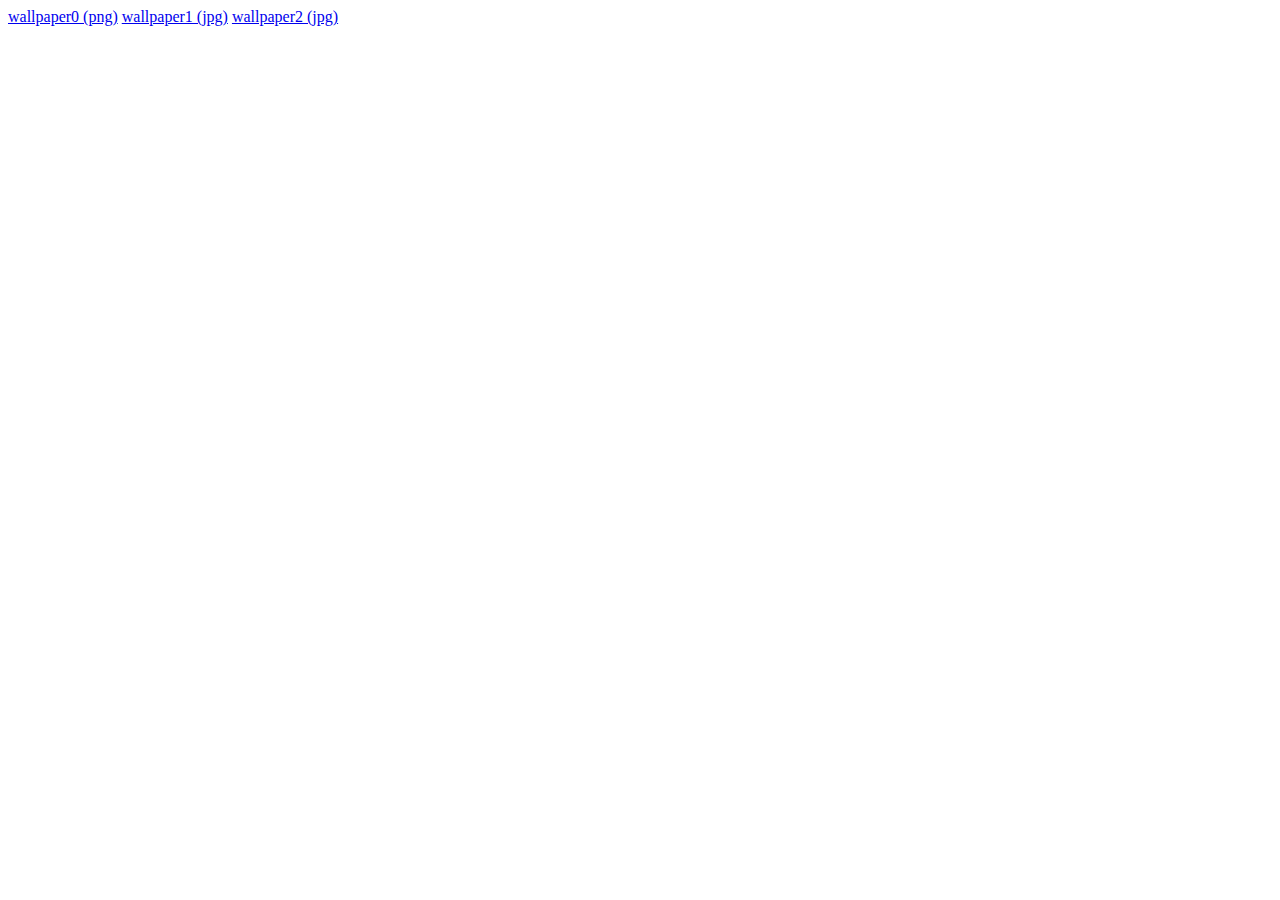
<file: media/index.html>
<!DOCTYPE html>
<html>
<head>
    <meta charset="UTF-8" />
    <title>index of /media/</title>
</head>
<body>
    <a href="/media/other/wallpaper.png">wallpaper0 (png)</a>
    <a href="/media/other/wallpaper1.jpg">wallpaper1 (jpg)</a>
    <a href="/media/other/wallpaper2.jpg">wallpaper2 (jpg)</a>
</body>
</html>
</file>
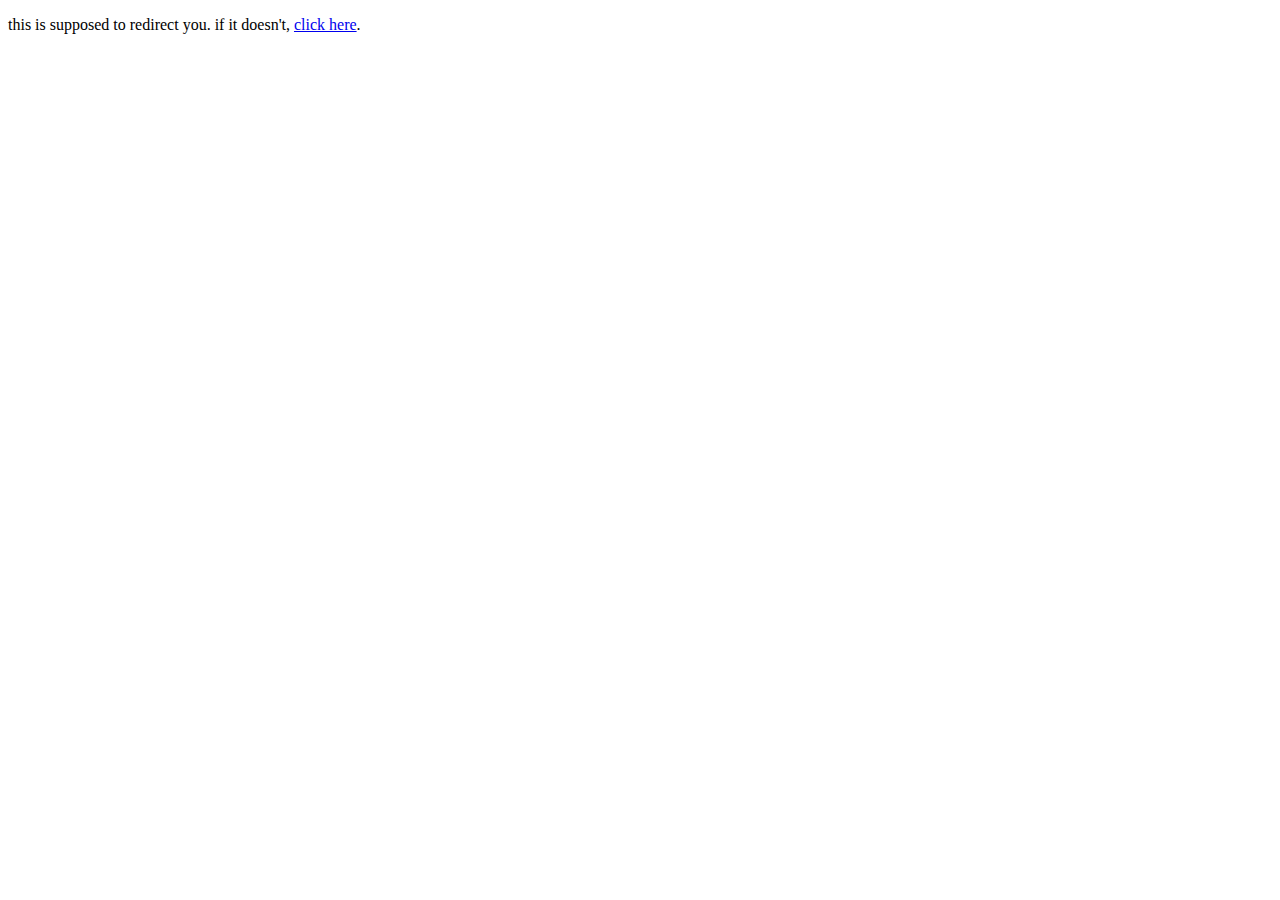
<file: tt.html>
<!DOCTYPE html>
<html lang="en">
<head>
  <meta charset="UTF-8">
  <meta http-equiv="refresh" content="5; url=https://go.zhmixx.ru/tt">
  <title>redirecting...</title>
</head>
<body>
  <p>this is supposed to redirect you. if it doesn't, <a href="https://go.zhmixx.ru/tt">click here</a>.</p>
</body>
</html>
<!--yeah...-->
</file>
